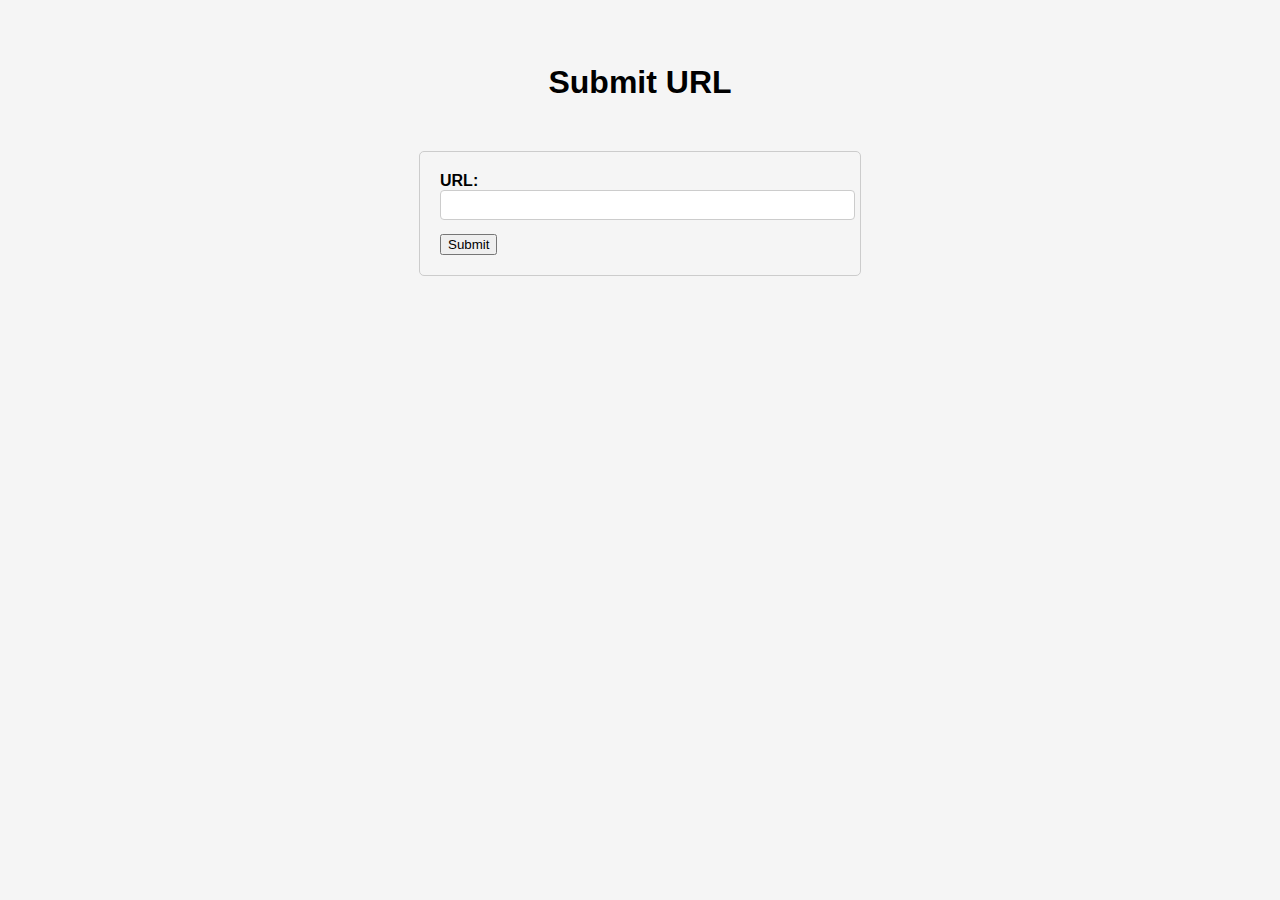
<file: front_end/index.html>
<!DOCTYPE html>
<html>
<head>
    <meta charset="UTF-8">
    <title>Submit URL</title>
    <link rel="stylesheet" type="text/css" href="style.css">

</head>
<body>
    <div id="container">
        <h1>Submit URL</h1>
        <form id="submit-form">
            <label for="url-input">URL:</label>
            <input type="text" id="url-input" name="url-input" required>
            <input type="submit" value="Submit">
        </form>
        <div id="result"></div>
    </div>

    <script src="script.js"></script>
</body>
</html>
</file>
<file: front_end/style.css>
body {
	font-family: sans-serif;
	background-color: #f5f5f5;
}

h1 {
	text-align: center;
	margin-top: 2em;
}

form {
    margin: 50px auto;
    width: 400px;
    padding: 20px;
    border: 1px solid #ccc;
    border-radius: 5px;
}
label {
	font-weight: bold;
	margin-bottom: 1em;
}

input[type="text"] {
	padding: 0.5em;
	margin-bottom: 1em;
	border: 1px solid #ccc;
	border-radius: 4px;
	width: 100%;
}

button[type="submit"] {
	background-color: #4CAF50;
	color: white;
	padding: 1em;
	border: none;
	border-radius: 4px;
	cursor: pointer;
}

button[type="submit"]:hover {
	background-color: #3e8e41;
}

#result {
	text-align: center;
	margin-top: 2em;
}
</file>
